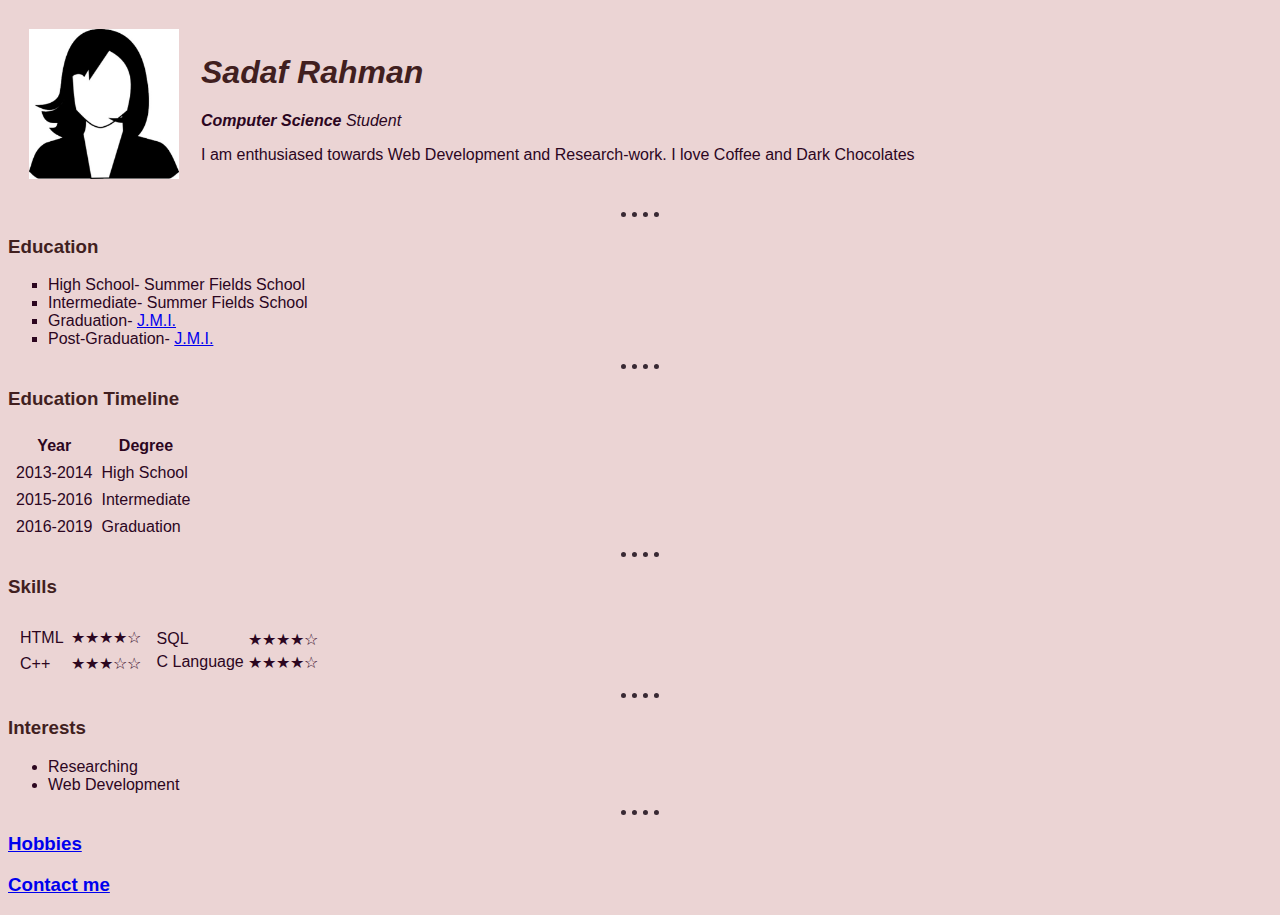
<file: index.html>
<!DOCTYPE html>
<html lang="en" dir="ltr">

<head>
  <meta charset="utf-8">
  <title>Sadaf's Personal Site</title>
  <link rel="stylesheet" href="css/styles.css">
</head>

<body> <!-- style="background-color: #87ceeb;"-->
  <table cellspacing=20>
    <tr>
      <td>
        <img class="myimage" src="images/SR.jpg" height=150px alt="SR profile picture">
      </td>
      <td>
        <h1 id="heading">Sadaf Rahman</h1>
        <!-- the line below is same as the line following it (even below it)
       <p><i><b>Computer Science</b> Student</i></p>-->
        <p><em><strong>Computer Science</strong> Student</em></p>
        <p>I am enthusiased towards Web Development and Research-work. I love Coffee and Dark Chocolates</p>
      </td>
    </tr>

  </table>

  <hr >
  <H3>Education</h3>
  <ul type="square">
    <li>High School- Summer Fields School
    <li>Intermediate- Summer Fields School
    <li>Graduation- <a href="https://www.jmi.ac.in/">J.M.I.</a>
    <li>Post-Graduation- <a href="https://www.jmi.ac.in/">J.M.I.</a>
  </ul>
  <hr >  <!-- we wrote it like this w/o CSS-> size="2" noshade -->
  <h3>Education Timeline</h3>
  <table cellspacing=7>
    <thead>
      <tr>
        <th>Year</th>
        <th>Degree</th>
      </tr>
    </thead>
    <tbody>
      <tr>
        <td>2013-2014</td>
        <td>High School</td>
      </tr>
      <tr>
        <td>2015-2016</td>
        <td>Intermediate</td>
      </tr>
    </tbody>
    <tfoot>
      <tr>
        <td>2016-2019</td>
        <td>Graduation</td>
      </tr>
    </tfoot>
  </table>
  <hr>
  <h3>Skills</h3>
  <!-- my method without nesting tables LOL, I ROCK
  <table cellspacing=10>
    <tr>
      <td>HTML</td>
      <td>★★★★☆</td>
      <td>C++</td>
      <td>★★★☆☆</td>
    </tr>
    <tr>
      <td>SQL</td>
      <td>★★★★☆</td>
      <td>C Language</td>
      <td>★★★★☆</td>
    </tr>
  </table>
   -->
<!-- proper method by nesting tables, altho complex a lil bit, THERE ARE TABLES INSIDE OF TABLES-->
  <table cellspacing=5>
    <tr>
      <td>
        <table cellspacing=5>
          <tr>
            <td>HTML</td>
            <td>★★★★☆</td>
          </tr>
          <tr>
            <td>C++</td>
            <td>★★★☆☆</td>
          </tr>
        </table>
      </td>
      <td>
        <table>
          <tr>
            <td>SQL</td>
            <td>★★★★☆</td>
          </tr>
          <tr>
            <td>C Language</td>
            <td>★★★★☆</td>
          </tr>
        </table>
      </td>
    </tr>
  </table>
  <hr>
  <h3>Interests</h3>
  <ul>
    <li>Researching</li>
    <li>Web Development</li>
  </ul>
  <hr>
  <h3><a href="hobbies.html">Hobbies</a></h3>
  <h3><a href="contact.html">Contact me</a></h3>

</body>

</html>
</file>
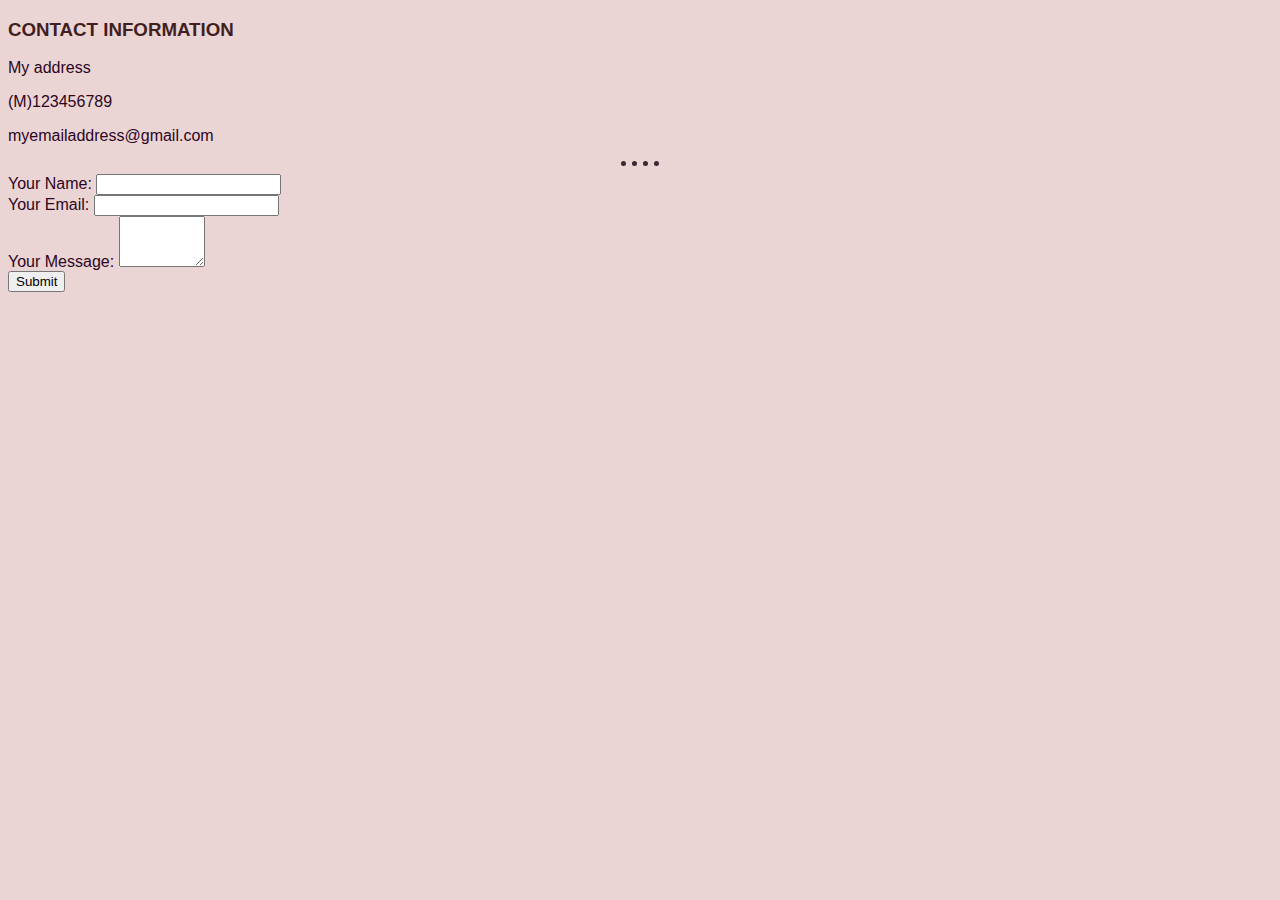
<file: contact.html>
<!DOCTYPE html>
<html lang="en" dir="ltr">

<head>
  <meta charset="utf-8">
  <title>CONTACT INFO</title>
  <link rel="stylesheet" href="css/styles.css">
</head>

<body>
  <h3>CONTACT INFORMATION</h3>
    <p>My address</p>
    <p>(M)123456789</p>
    <p>myemailaddress@gmail.com</p>
    <hr>
<form action="mailto:saddy.princess@email.com" method="post" enctype="text/plain">
  <label> Your Name:</label>
  <input type="text" name="Name" value=""> <br>
  <label> Your Email:</label>
  <input type="email" name="Email" value=""> <br>
  <label>Your Message:</label>
  <textarea name="name" rows="3" cols="8"></textarea><br>
  <input type="submit" name="" >
</form>
</body>

</html>
</file>
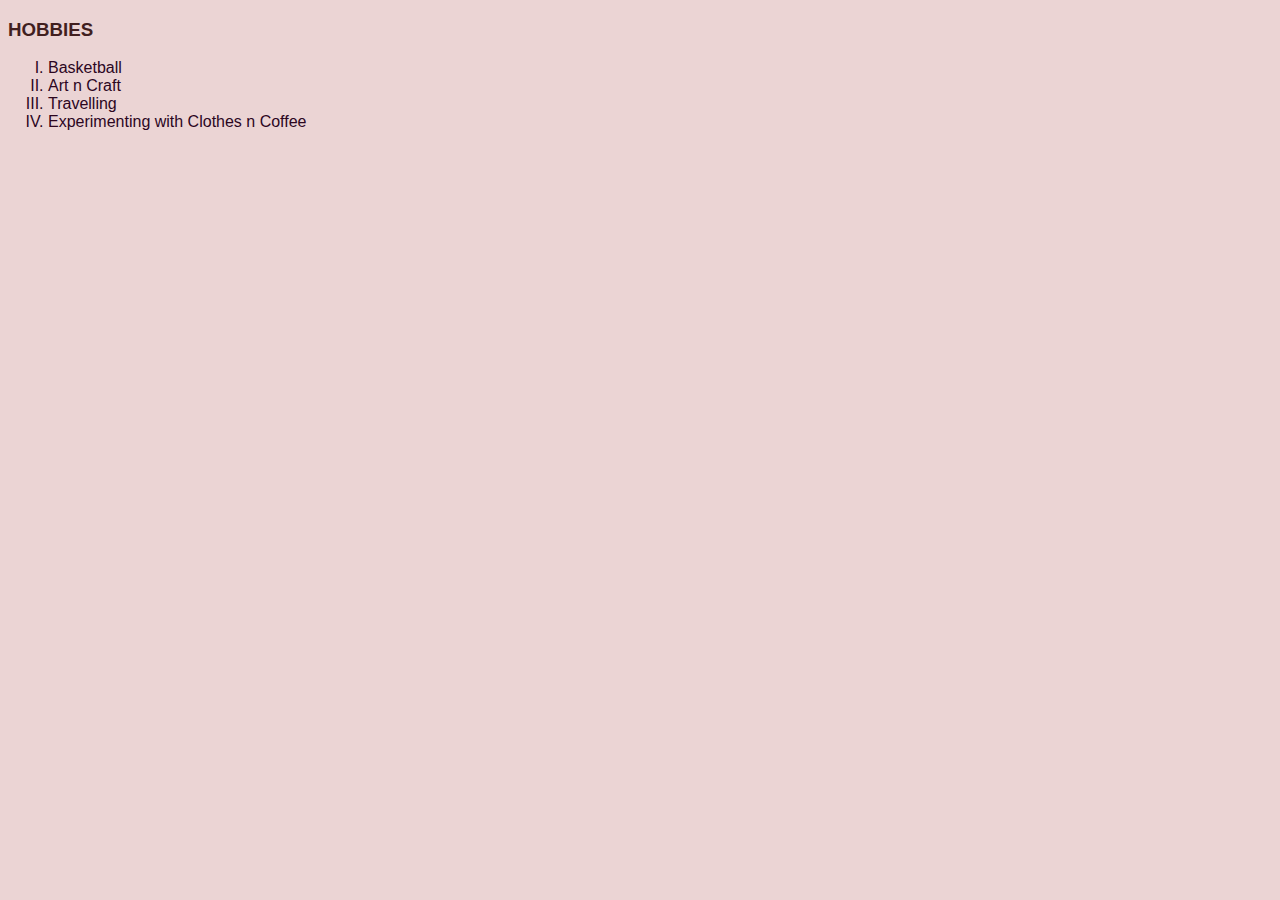
<file: hobbies.html>
<!DOCTYPE html>
<html lang="en" dir="ltr">
  <head>
    <meta charset="utf-8">
    <title>Hobbies</title>
    <link rel="stylesheet" href="css/styles.css">
  </head>
  <body>
    <h3>HOBBIES</h3>
    <ol type="I">
      <li>Basketball</li>
      <li>Art n Craft</li>
      <li>Travelling</li>
      <li>Experimenting with Clothes n Coffee</li>
    </ol>
  </body>
</html>
</file>
<file: css/styles.css>
/*************TAG SELECTORS*************/

  body{
    background-color: #EBD4D4;
    color: #2C061F;
    font-family: sans-serif ;
  }

  hr{
    border-style:dotted none none;
    border-width:thick;
    border-color: #382933;
    width: 3%;
  }

  h1{
    color:#411F1F;
  }
  h3{
    color: #411F1F;
  }
  img:hover{   /*pseudo-class--hover*/
    color: gold;  /*color wont be visible coz its a complete image*/
    border-radius: 100%;
  }


/***********CLASS SELECTORS**************/

.myimage{
  background-color: red;  /*this change is not seen in the web page because the
  picture is square and not of a vague shape, covering all the background*/
}

/*.circular{  used in tag selector coz i have only one image to work with
  border-radius: 100%;
}*/

/***************ID SELECTORS***************/
#heading{
  font-style: italic;
}
</file>
